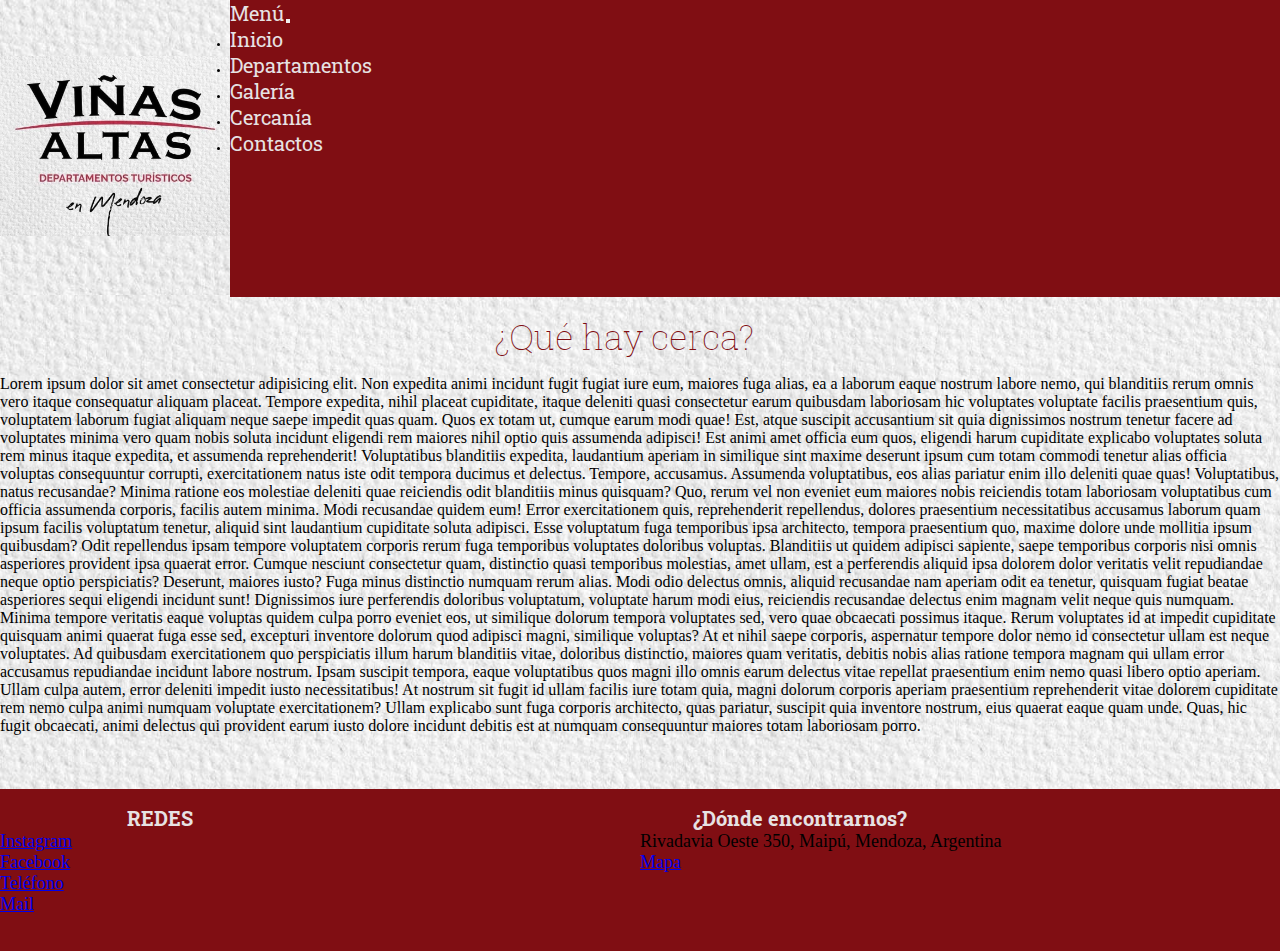
<file: secciones/Cercanía.html>
<!DOCTYPE html>
<html lang="en">

<head>
    <meta charset="UTF-8">
    <meta http-equiv="X-UA-Compatible" content="IE=edge">
    <meta name="viewport" content="width=device-width, initial-scale=1.0">
    <!-- BOOSTRAP -->
    <link href="https://cdn.jsdelivr.net/npm/bootstrap@5.3.0-alpha1/dist/css/bootstrap.min.css" rel="stylesheet"
        integrity="sha384-GLhlTQ8iRABdZLl6O3oVMWSktQOp6b7In1Zl3/Jr59b6EGGoI1aFkw7cmDA6j6gD" crossorigin="anonymous">
    <link rel="stylesheet" href="../css/style.css">
    <title>Nosotros</title>
</head>

<body class="Global">
    <!-- Encabezado -->
    <header class="menu">
        <!-- logo con etiqueta "a" cubriendo etiqueta IMG-->
        <a href="../index.html">
            <img src="../recursos/Imagenes/logo.jpeg" alt="Logo" class="img-logo">
        </a>
        <!-- navegacion -->
          <!-- BOOSTRAP NAVBAR -->

          <nav class="navbar navbar-expand-lg bg-body-tertiary">
            <div class="container-fluid">
                <a class="navbar-brand" href="../index.html">Menú</a>
                <button class="navbar-toggler" type="button" data-bs-toggle="collapse" data-bs-target="#navbarNav"
                    aria-controls="navbarNav" aria-expanded="false" aria-label="Toggle navigation">
                    <span class="navbar-toggler-icon"></span>
                </button>
                <div class="collapse navbar-collapse" id="navbarNav">
                    <ul class="navbar-nav">
                        <li class="nav-item">
                            <a class="nav-link active" aria-current="page" href="../index.html">Inicio</a>
                        </li>
                        <li class="nav-item">
                            <a class="nav-link" href="./Departamentos.html">Departamentos</a>
                        </li>
                        <li class="nav-item">
                            <a class="nav-link" href="./Galería.html">Galería</a>
                        </li>
                        <li class="nav-item">
                            <a class="nav-link" href="./Cercanía.html">Cercanía</a>
                        </li>
                        <li class="nav-item">
                            <a class="nav-link" href="./Contactos.html">Contactos</a>
                        </li>
                    </ul>
                </div>
            </div>
        </nav>
    </header>
    <!-- Contexto -->
    <main>
        <div>
            <h1>¿Qué hay cerca?</h1>
            <p>Lorem ipsum dolor sit amet consectetur adipisicing elit. Non expedita animi incidunt fugit fugiat iure eum, maiores fuga alias, ea a laborum eaque nostrum labore nemo, qui blanditiis rerum omnis vero itaque consequatur aliquam placeat. Tempore expedita, nihil placeat cupiditate, itaque deleniti quasi consectetur earum quibusdam laboriosam hic voluptates voluptate facilis praesentium quis, voluptatem laborum fugiat aliquam neque saepe impedit quas quam. Quos ex totam ut, cumque earum modi quae! Est, atque suscipit accusantium sit quia dignissimos nostrum tenetur facere ad voluptates minima vero quam nobis soluta incidunt eligendi rem maiores nihil optio quis assumenda adipisci! Est animi amet officia eum quos, eligendi harum cupiditate explicabo voluptates soluta rem minus itaque expedita, et assumenda reprehenderit! Voluptatibus blanditiis expedita, laudantium aperiam in similique sint maxime deserunt ipsum cum totam commodi tenetur alias officia voluptas consequuntur corrupti, exercitationem natus iste odit tempora ducimus et delectus. Tempore, accusamus. Assumenda voluptatibus, eos alias pariatur enim illo deleniti quae quas! Voluptatibus, natus recusandae? Minima ratione eos molestiae deleniti quae reiciendis odit blanditiis minus quisquam? Quo, rerum vel non eveniet eum maiores nobis reiciendis totam laboriosam voluptatibus cum officia assumenda corporis, facilis autem minima. Modi recusandae quidem eum! Error exercitationem quis, reprehenderit repellendus, dolores praesentium necessitatibus accusamus laborum quam ipsum facilis voluptatum tenetur, aliquid sint laudantium cupiditate soluta adipisci. Esse voluptatum fuga temporibus ipsa architecto, tempora praesentium quo, maxime dolore unde mollitia ipsum quibusdam? Odit repellendus ipsam tempore voluptatem corporis rerum fuga temporibus voluptates doloribus voluptas. Blanditiis ut quidem adipisci sapiente, saepe temporibus corporis nisi omnis asperiores provident ipsa quaerat error. Cumque nesciunt consectetur quam, distinctio quasi temporibus molestias, amet ullam, est a perferendis aliquid ipsa dolorem dolor veritatis velit repudiandae neque optio perspiciatis? Deserunt, maiores iusto? Fuga minus distinctio numquam rerum alias. Modi odio delectus omnis, aliquid recusandae nam aperiam odit ea tenetur, quisquam fugiat beatae asperiores sequi eligendi incidunt sunt! Dignissimos iure perferendis doloribus voluptatum, voluptate harum modi eius, reiciendis recusandae delectus enim magnam velit neque quis numquam. Minima tempore veritatis eaque voluptas quidem culpa porro eveniet eos, ut similique dolorum tempora voluptates sed, vero quae obcaecati possimus itaque. Rerum voluptates id at impedit cupiditate quisquam animi quaerat fuga esse sed, excepturi inventore dolorum quod adipisci magni, similique voluptas? At et nihil saepe corporis, aspernatur tempore dolor nemo id consectetur ullam est neque voluptates. Ad quibusdam exercitationem quo perspiciatis illum harum blanditiis vitae, doloribus distinctio, maiores quam veritatis, debitis nobis alias ratione tempora magnam qui ullam error accusamus repudiandae incidunt labore nostrum. Ipsam suscipit tempora, eaque voluptatibus quos magni illo omnis earum delectus vitae repellat praesentium enim nemo quasi libero optio aperiam. Ullam culpa autem, error deleniti impedit iusto necessitatibus! At nostrum sit fugit id ullam facilis iure totam quia, magni dolorum corporis aperiam praesentium reprehenderit vitae dolorem cupiditate rem nemo culpa animi numquam voluptate exercitationem? Ullam explicabo sunt fuga corporis architecto, quas pariatur, suscipit quia inventore nostrum, eius quaerat eaque quam unde. Quas, hic fugit obcaecati, animi delectus qui provident earum iusto dolore incidunt debitis est at numquam consequuntur maiores totam laboriosam porro.</p>
        </div>


    </main>
    <!-- Pie de página -->
    <br><br><br>
    <footer class="footer-grid">
        <nav>
            <h3 class="footer__título">REDES</h3>
            <ul class="footer__texto">
                <li>
                    <a href="https://instagram.com/vinasaltasmaipu?igshid=Yzg5MTU1MDY=" target="_blank">Instagram</a>
                </li>
                <li>
                    <a href="https://www.facebook.com/profile.php?id=100077180637231&mibextid=ZbWKwL"
                        target="_blank">Facebook</a>
                </li>
                <li>
                    <a href="tel:+5492614660550">Teléfono</a>
                </li>
                <li>
                    <a href="mailto:vinasaltasmaipu@gmail.com">Mail</a>
                </li>

            </ul>


        </nav>

        <nav>
            <h3 class="footer__título">¿Dónde encontrarnos?</h3>
            <ul class="footer__texto">
                <p>Rivadavia Oeste 350, Maipú, Mendoza, Argentina</p>
                <a href="https://maps.app.goo.gl/z3WfHLU7xtwGoT2p8" target="_blank">Mapa

                </a>

            </ul>



        </nav>

        <br><br>


    </footer>
</body>

</html>
</file>
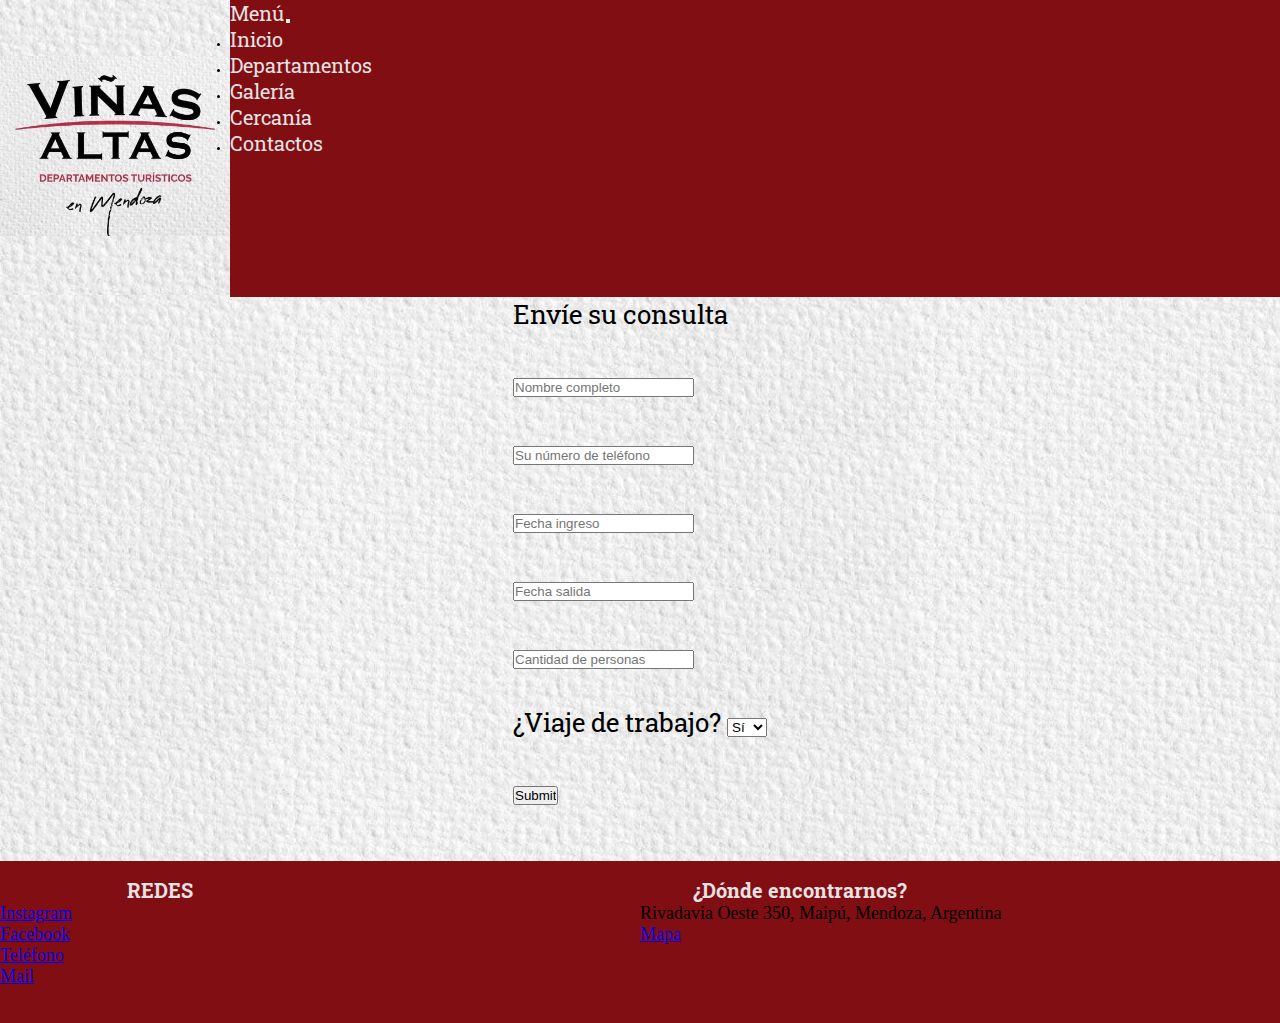
<file: secciones/Contactos.html>
<!DOCTYPE html>
<html lang="en">

<head>
    <meta charset="UTF-8">
    <meta http-equiv="X-UA-Compatible" content="IE=edge">
    <meta name="viewport" content="width=device-width, initial-scale=1.0">
    <!-- BOOSTRAP -->
    <link href="https://cdn.jsdelivr.net/npm/bootstrap@5.3.0-alpha1/dist/css/bootstrap.min.css" rel="stylesheet"
        integrity="sha384-GLhlTQ8iRABdZLl6O3oVMWSktQOp6b7In1Zl3/Jr59b6EGGoI1aFkw7cmDA6j6gD" crossorigin="anonymous">
    <link rel="stylesheet" href="../css/style.css">
    <title>Contactos</title>
</head>

<body class="Global">
    <!-- Encabezado -->
    <header class="menu">
        <!-- logo con etiqueta "a" cubriendo etiqueta IMG-->
        <a href="../index.html">
            <img src="../recursos/Imagenes/logo.jpeg" alt="Logo" class="img-logo">
        </a>
        <!-- navegacion -->
        <!-- BOOSTRAP NAVBAR -->

        <nav class="navbar navbar-expand-lg bg-body-tertiary">
            <div class="container-fluid">
                <a class="navbar-brand" href="../index.html">Menú</a>
                <button class="navbar-toggler" type="button" data-bs-toggle="collapse" data-bs-target="#navbarNav"
                    aria-controls="navbarNav" aria-expanded="false" aria-label="Toggle navigation">
                    <span class="navbar-toggler-icon"></span>
                </button>
                <div class="collapse navbar-collapse" id="navbarNav">
                    <ul class="navbar-nav">
                        <li class="nav-item">
                            <a class="nav-link active" aria-current="page" href="../index.html">Inicio</a>
                        </li>
                        <li class="nav-item">
                            <a class="nav-link" href="./Departamentos.html">Departamentos</a>
                        </li>
                        <li class="nav-item">
                            <a class="nav-link" href="./Galería.html">Galería</a>
                        </li>
                        <li class="nav-item">
                            <a class="nav-link" href="./Cercanía.html">Cercanía</a>
                        </li>
                        <li class="nav-item">
                            <a class="nav-link" href="./Contactos.html">Contactos</a>
                        </li>
                    </ul>
                </div>
            </div>
        </nav>
        </nav>

    </header>
    <!-- Contexto -->
    <main class="contacto">
        <form action="#" method="get">
            <span>Envíe su consulta</span>
            <br><br>
            <input type="text" placeholder="Nombre completo" name="Nombre completo">
            <br><br>
            <input type="text" placeholder="Su número de teléfono" name="Su número de teléfono">
            <br><br>
            <input type="text" placeholder="Fecha ingreso" name="Fecha ingreso">
            <br><br>
            <input type="text" placeholder="Fecha salida" name="Fesha Salida">
            <br><br>
            <input type="text" placeholder="Cantidad de personas" name="Cantidad de personas">
            <br><br>
            <span>¿Viaje de trabajo?</span>
            <select name="¿Viaje de trabajo?" id="¿Viaje de trabajo?">
                <option value="Sí">Sí</option>
                <br><br>
                <option value="No">No</option>
            </select>
            <br><br>
            <input type="submit" name="Enviar">

        </form>
    </main>
    <br><br><br>

    <!-- Pie de página -->
    <footer class="footer-grid">
        <nav>
            <h3 class="footer__título">REDES</h3>
            <ul class="footer__texto">
                <li>
                    <a href="https://instagram.com/vinasaltasmaipu?igshid=Yzg5MTU1MDY=" target="_blank">Instagram</a>
                </li>
                <li>
                    <a href="https://www.facebook.com/profile.php?id=100077180637231&mibextid=ZbWKwL"
                        target="_blank">Facebook</a>
                </li>
                <li>
                    <a href="tel:+5492614660550">Teléfono</a>
                </li>
                <li>
                    <a href="mailto:vinasaltasmaipu@gmail.com">Mail</a>
                </li>

            </ul>


        </nav>

        <nav>
            <h3 class="footer__título">¿Dónde encontrarnos?</h3>
            <ul class="footer__texto">
                <p>Rivadavia Oeste 350, Maipú, Mendoza, Argentina</p>
                <a href="https://maps.app.goo.gl/z3WfHLU7xtwGoT2p8" target="_blank">Mapa

                </a>

            </ul>



        </nav>

        <br><br>


    </footer>
</body>

</html>
</file>
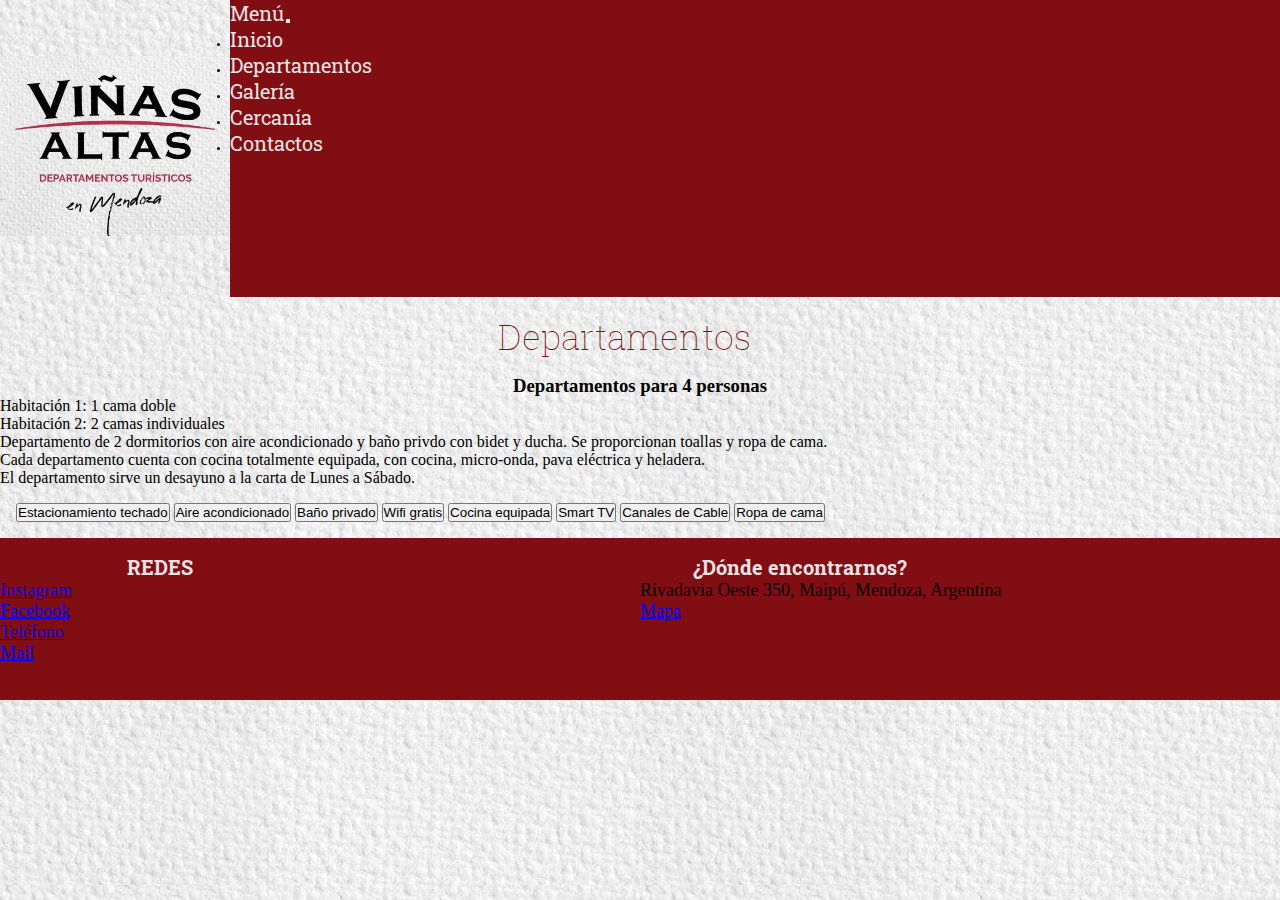
<file: secciones/Departamentos.html>
<!DOCTYPE html>
<html lang="en">

<head>
    <meta charset="UTF-8">
    <meta http-equiv="X-UA-Compatible" content="IE=edge">
    <meta name="viewport" content="width=device-width, initial-scale=1.0">
    <!-- BOOSTRAP -->
    <link href="https://cdn.jsdelivr.net/npm/bootstrap@5.3.0-alpha1/dist/css/bootstrap.min.css" rel="stylesheet"
        integrity="sha384-GLhlTQ8iRABdZLl6O3oVMWSktQOp6b7In1Zl3/Jr59b6EGGoI1aFkw7cmDA6j6gD" crossorigin="anonymous">
    <link rel="stylesheet" href="../css/style.css">
    <title>Departamentos</title>
</head>

<body class="Global">
    <!-- Encabezado -->
    <header class="menu">
        <!-- logo con etiqueta "a" cubriendo etiqueta IMG-->
        <a href="../index.html">
            <img src="../recursos/Imagenes/logo.jpeg" alt="Logo" class="img-logo">
        </a>
        <!-- navegacion -->
        <!-- BOOSTRAP NAVBAR -->

        <nav class="navbar navbar-expand-lg bg-body-tertiary">
            <div class="container-fluid">
                <a class="navbar-brand" href="../index.html">Menú</a>
                <button class="navbar-toggler" type="button" data-bs-toggle="collapse" data-bs-target="#navbarNav"
                    aria-controls="navbarNav" aria-expanded="false" aria-label="Toggle navigation">
                    <span class="navbar-toggler-icon"></span>
                </button>
                <div class="collapse navbar-collapse" id="navbarNav">
                    <ul class="navbar-nav">
                        <li class="nav-item">
                            <a class="nav-link active" aria-current="page" href="../index.html">Inicio</a>
                        </li>
                        <li class="nav-item">
                            <a class="nav-link" href="./Departamentos.html">Departamentos</a>
                        </li>
                        <li class="nav-item">
                            <a class="nav-link" href="./Galería.html">Galería</a>
                        </li>
                        <li class="nav-item">
                            <a class="nav-link" href="./Cercanía.html">Cercanía</a>
                        </li>
                        <li class="nav-item">
                            <a class="nav-link" href="./Contactos.html">Contactos</a>
                        </li>
                    </ul>
                </div>
            </div>
        </nav>
        </nav>
    </header>

    <nav class="menu__inicio">
        <!-- Unordered list -->
        <!-- <ul>
                <li>
                    <a href="../index.html">Inicio</a>
                </li>
              
                <li>
                    <a href="./Departamentos.html">Departamentos</a>
                </li>
                <li>
                    <a href="./Galería.html">Galería</a>
                </li>
                <li>
                    <a href="./Cercanía.html">Cercanía</a>
                </li>
                <li>
                    <a href="./Contactos.html">Contactos</a>
                </li>

            </ul>
        </nav>
    </header> -->
        <!-- Contexto -->
        <main>
            <div class="departamentos container">
                <h1>Departamentos</h1>
                <h3>Departamentos para 4 personas</h3>
                <ul class="departamentos_descripción container">
                    <li>Habitación 1: 1 cama doble</li>
                    <li>Habitación 2: 2 camas individuales</li>
                </ul>
                <p class="container">Departamento de 2 dormitorios con aire acondicionado y baño privdo con bidet y ducha. 
                    Se proporcionan toallas y ropa de cama. 
                </p>
                <p class="container">Cada departamento cuenta con cocina totalmente equipada, con cocina, micro-onda, pava eléctrica y heladera.</p>
                <p  class="container">El departamento sirve un desayuno a la carta de Lunes a Sábado.</p>
            </div>
            <div class="departamentos container">
                <ul class="departamentos_caracteristicas">

                    <button type="button" class="btn btn-outline-primary">Estacionamiento techado</button>
                    <button type="button" class="btn btn-outline-primary">Aire acondicionado</button>
                    <button type="button" class="btn btn-outline-primary">Baño privado</button>
                    <button type="button" class="btn btn-outline-primary">Wifi gratis</button>
                    <button type="button" class="btn btn-outline-primary">Cocina equipada</button>
                    <button type="button" class="btn btn-outline-primary">Smart TV</button>
                    <button type="button" class="btn btn-outline-primary">Canales de Cable</button>
                    <button type="button" class="btn btn-outline-primary">Ropa de cama</button>


                </ul>

            </div>




        </main>
    


        <!-- Pie de página -->
        <footer class="footer-grid">
            <nav>
                <h3 class="footer__título">REDES</h3>
                <ul class="footer__texto">
                    <li>
                        <a href="https://instagram.com/vinasaltasmaipu?igshid=Yzg5MTU1MDY="
                            target="_blank">Instagram</a>
                    </li>
                    <li>
                        <a href="https://www.facebook.com/profile.php?id=100077180637231&mibextid=ZbWKwL"
                            target="_blank">Facebook</a>
                    </li>
                    <li>
                        <a href="tel:+5492614660550">Teléfono</a>
                    </li>
                    <li>
                        <a href="mailto:vinasaltasmaipu@gmail.com">Mail</a>
                    </li>

                </ul>


            </nav>

            <nav>
                <h3 class="footer__título">¿Dónde encontrarnos?</h3>
                <ul class="footer__texto">
                    <p>Rivadavia Oeste 350, Maipú, Mendoza, Argentina</p>
                    <a href="https://maps.app.goo.gl/z3WfHLU7xtwGoT2p8" target="_blank">Mapa

                    </a>

                </ul>



            </nav>

            <br><br>


        </footer>
</body>

</html>
</file>
<file: css/style.css>
/* FONTS PARA TÍTULOS */
@import url('https://fonts.googleapis.com/css2?family=Pacifico&family=Roboto+Slab&display=swap');

@import url('https://fonts.googleapis.com/css2?family=Merriweather:ital,wght@1,300&family=Pacifico&family=Roboto+Slab&display=swap');

@import url('https://fonts.googleapis.com/css2?family=Merriweather:ital,wght@0,400;1,300&family=Pacifico&family=Roboto+Slab&display=swap');

/* FONT PARA TEXTO */

@import url('https://fonts.googleapis.com/css2?family=Lato:wght@300&family=Merriweather:ital,wght@0,400;1,300&family=Montserrat:wght@200&family=Pacifico&family=Roboto+Slab&display=swap');




/* PALETA DE COLORES
#250902 DARK SIENA
#38040E DARK SIENA
#640D14 ROSEWOOD
#800E13 UP MARRON
#AD2831 UPSDELL RED
*/

* {
    margin: 0;
    padding: 0;

}

body {
    background-image: url(../recursos/Imagenes/background\ image.jpg);
    background-repeat: repeat;
    background-size: 50vw;
}

.img-logo {
    width: 150px;
    align-items: center;
}

.menu {
    display: flex;
    flex-direction: column;
    align-items: center;
}


.menu a {
    color: #e7e2e3;
    text-decoration: none;
    font-family: 'Pacifico', cursive;
    font-family: 'Roboto Slab', serif;
    font-size: 15px;

}

/* boostrap navbar */
.navbar{
    background-color: #800E13!important;
    width: 100vw!important;
    height: 33vh!important;
    font-family: 'Pacifico', cursive!important;
    font-family: 'Roboto Slab', serif!important;
    font-size: 15px!important;

    
}

/* .menu__inicio ul {
  
    width: 100vw;
    height: 7vh;
    
} */

h1 {
    font-family: 'Pacifico', cursive;
    font-family: 'Roboto Slab', serif;
    width: 95vw;
    text-align: center;
    align-items: center;
    color: #800E13;
    font-size: 35px;
    padding: 1rem;
    font-weight: 100;

}

.atributos {
    display: grid;
    opacity: .7;
    /* object-fit: cover;
    align-items: center; */
    grid-template-columns: repeat(2, 1fr)
        /* grid-template-rows: repeat(3, 1fr); */
        /* justify-content: center;
    align-content: center;
    text-align: center;
    margin: auto; */
}

h3 {
    text-align: center;
    align-items: center;
}

.atributos__1 {
    /* display: flex; */
    justify-content: center;
    align-items: center;
    background-image: url(../recursos/Imagenes/DSC_0570.jpg);
    width: 50vw;
    height: 33vh;
    font-family: 'Merriweather', serif;
    font-family: 'Pacifico', cursive;
    font-family: 'Roboto Slab', serif;
    font-size: 20px;
    color: white;
    background-size: cover;
    /* background-repeat: no-repeat; */
    text-align: center;
    align-content: flex-end;
    padding: 0;

}

.atributos__2 {
    /* display: flex; */
    color: transparent;
    font-size: 35px;
    width: 50vw;
    height: 33vh;
    background-image: url(../recursos/Imagenes/ok.jpg);
    background-size: cover;
    /* background-repeat: no-repeat; */
    padding: 0;
}

.atributos__3 {
    /* display: flex; */
    justify-content: center;
    align-items: center;
    background-image: url(../recursos/Imagenes/DSC_0627.jpg);
    width: 50vw;
    height: 33vh;
    font-family: 'Merriweather', serif;
    font-family: 'Pacifico', cursive;
    font-family: 'Roboto Slab', serif;
    font-size: 20px;
    color: white;
    background-size: cover;
    /* background-repeat: no-repeat; */
    text-align: center;
    align-content: flex-end;
    padding: 0;

}

.atributos__4 {
    /* display: flex; */
    color: transparent;
    font-size: 35px;
    width: 50vw;
    height: 33vh;
    background-image: url(../recursos/Imagenes/viñedos.jpg);
    background-size: cover;
    /* background-repeat: no-repeat; */
    padding-right: 0;


}


.atributos__5 {
    /* display: flex; */
    justify-content: center;
    align-items: center;
    background-image: url(../recursos/Imagenes/DSC_0677.jpg);
    width: 50vw;
    height: 33vh;
    font-family: 'Merriweather', serif;
    font-family: 'Pacifico', cursive;
    font-family: 'Roboto Slab', serif;
    font-size: 20px;
    color: whitesmoke;
    background-size: cover;
    /* background-repeat: no-repeat; */
    text-align: center;
    align-content: flex-end;
}

.atributos__6 {
    /* display: flex; */
    color: transparent;
    width: 50vw;
    height: 33vh;
    font-size: 35px;
    background-image: url(../recursos/Imagenes/porton.jpg);
    background-size: cover;
    /* background-repeat: no-repeat; */
}

.invitacion {
    font-family: 'Pacifico', cursive;
    font-family: 'Roboto Slab', serif;
    color: rgb(168, 29, 29);
    display: flex;
    display: block;
    text-align: center;
    font-size: 20px;
    justify-content: center;
    align-items: center;
    padding: 1rem;
}

.invitacion__opciones {
    font-size: 15px;
}

/* TRANSFORMACIÓN Y ANIMACIONES  */
.invitación:hover {
    transform: scale(1.3);
}

.invitacion {
    animation-name: entrada-salida;
    animation-duration: 3s;
    animation-iteration-count: infinite;
    animation-delay: 8s;
}

@keyframes entrada-salida {}

/* FOOTER */
.footer-grid {
    display: grid;
    grid-template-columns: repeat(2, 1fr);
    background-color: #800E13;
}

.footer__título {
    font-family: 'Merriweather', serif;
    font-family: 'Pacifico', cursive;
    font-family: 'Roboto Slab', serif;
    font-size: 15px;
    display: inline-flexbox;
    display: grid;
    grid-template-columns: 1fr 1fr;
    color: #e7e2e3;
    padding-top: 1rem;

}

.footer__texto {
    font-size: 13.5px;
}

/* SECCIÓN DEPARTAMENTOS */
.departamentos_caracteristicas{
    padding: 1rem!important;
}
.departamentos_descripción container{
    padding: 0;
    height: 10vh;

}



/* SECCIÓN GALERIA */

h1 {
    font-family: 'Pacifico', cursive;
    font-family: 'Roboto Slab', serif;
}

.galeria img {
    width: 45vw;
}

.galeria {
    width: 45vw;
    text-align: center;

}

.galeria P {
    font-size: 12px;
    font-family: 'Lato', sans-serif;
    font-family: 'Merriweather', serif;
    font-family: 'Montserrat', sans-serif;
    font-family: 'Pacifico', cursive;
    font-family: 'Roboto Slab', serif;
    padding-bottom: 1rem;

}


section {
    display: grid;
    grid-template-columns: repeat(2, 1fr);
}

/* SECCIÓN CONTACTOS */
.contacto {
    font-size: 16px;
    font-family: 'Merriweather', serif;
    font-family: 'Pacifico', cursive;
    font-family: 'Roboto Slab', serif;
    display: flex;
    justify-content: center;
}





/* ******************************************
           RESPONSIVE --- MOVILE FIRST
 *********************************************
*/
@media (min-width: 425px) {
    .menu {
        flex-direction: row;
    }

    .img-logo {
        width: 230px;
    }
    .navbar{
        background-color: #800E13!important;
        width: 100vw!important;
        height: 80px;
        font-family: 'Pacifico', cursive!important;
        font-family: 'Roboto Slab', serif!important;
        font-size: 10px!important;
    }

    .menu a {
        color: #e7e2e3;
        text-decoration: none;
        font-family: 'Pacifico', cursive;
        font-family: 'Roboto Slab', serif;
        font-size: 20px;

    }
/* 
    .menu__inicio ul {
        height: 185.84px;
        width: 78vw;
        font-family: 'Pacifico', cursive;
        font-family: 'Roboto Slab', serif;
        font-size: 20px;
    } */

    .menu a:hover {
        font-size: 23px;

    }

    /* .menu__inicio:hover {
        scale: 1.3;
    } */
    main {
        width: 100vw;
    }

    h2 {
        font-family: 'Pacifico', cursive;
        font-family: 'Roboto Slab', serif;
        width: 80vw;
        text-align: center;
        align-items: center;
        color: #800E13;
        font-size: 18px;
        padding: 1rem;


    }

    h2 {
        width: 100%;
        text-align: justify;
        align-items: center;
        color: #800E13;
        font-size: 35px;
        padding: 2rem;
        /* padding-left: 10rem; */


    }

    .atributos {
        display: grid;
        grid-template-columns: 1fr 1fr 1fr;
        gap: 0px 0px;
        /* padding-left: 10rem; */
    }

    .atributos__1 {
        width: 33vw;
        height: 40vh;
        font-size: 28px;

    }

    .atributos__2 {
        width: 33vw;
        height: 40vh;

    }

    .atributos__3 {
        width: 33vw;
        height: 40vh;
        font-size: 28px;

    }

    .atributos__4 {
        width: 33vw;
        height: 40vh;

    }

    .atributos__5 {
        width: 33vw;
        height: 40vh;
        font-size: 28px;

    }

    .atributos__6 {
        width: 33vw;
        height: 40vh;

    }

    .invitacion {
        font-size: 25px;
        justify-content: center;
        align-items: center;
        padding: 1rem;
    }

    .invitacion__opciones {
        font-size: 20px;
    }

    .footer__título {
        font-size: 20px;
    }

    .footer__texto {
        font-size: 18px;
    }

    /* GALERÍA */
    section {
        grid-template-columns: 1fr 1fr 1fr;
    }

    .galeria img {
        width: 25vw;
    }

    .galeria {
        width: 25vw;
        text-align: center;

    }

    .galeria P {
        font-size: 20px;
        padding-bottom: 1rem;

    }

    .galeria:hover {
        scale: 1.2;
    }

    /* CONTACTOS */
    .contacto {
        font-size: 26px;
        font-family: 'Merriweather', serif;
        font-family: 'Pacifico', cursive;
        font-family: 'Roboto Slab', serif;
    }



}
@media (max-width: 424px) {
    .navbar{
        background-color: #800E13!important;
        width: 100vw!important;
        height: 60px!important;
        font-family: 'Pacifico', cursive!important;
        font-family: 'Roboto Slab', serif!important;
        font-size: 10px!important;
    }

}
</file>
